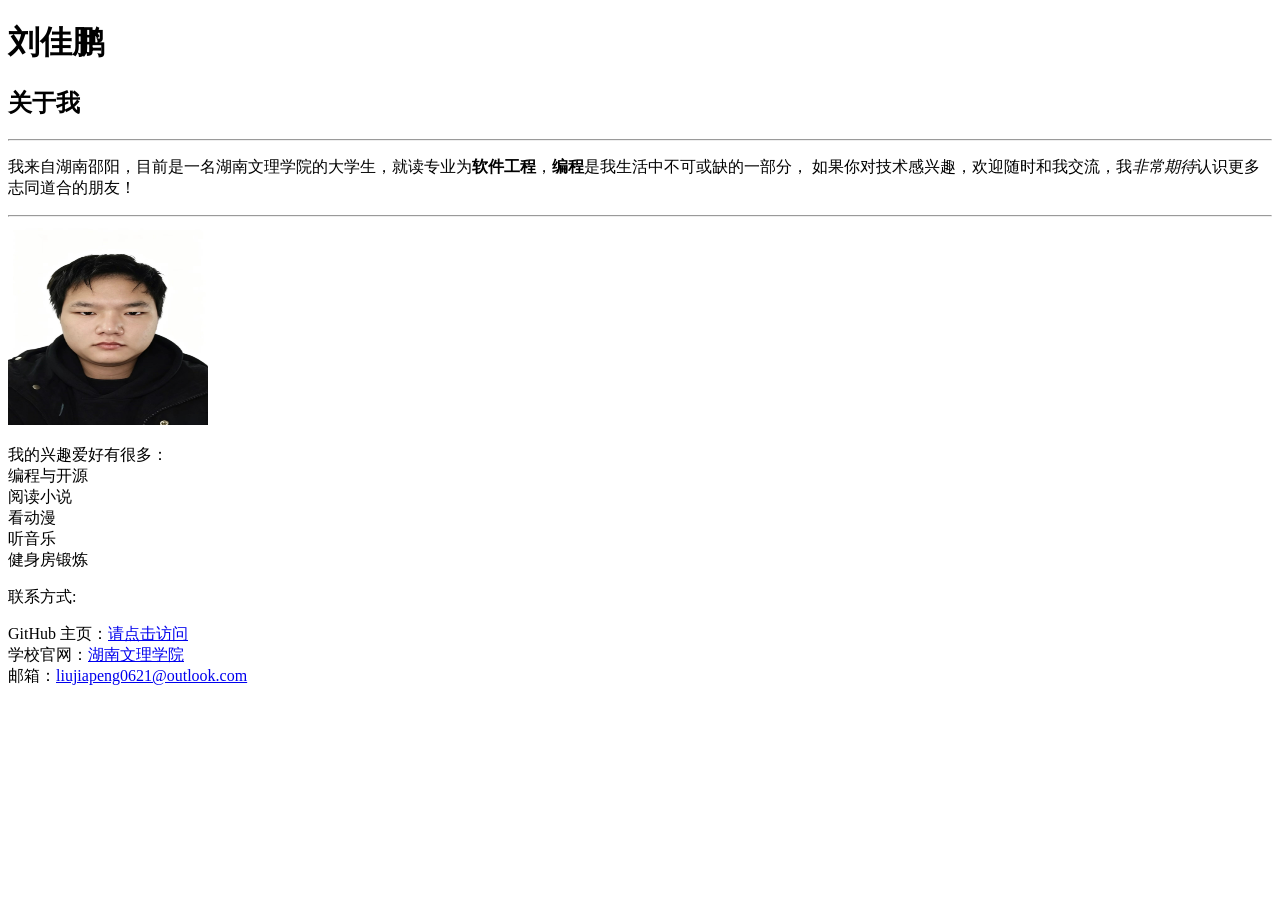
<file: web第一次作业/index.html>
<!doctype html>
<html lang="zh-CN">
  <head>
    <meta charset="UTF-8" />
    <!--页面标题-->
    <title>个人简介</title>
  </head>
  <body>
    <!--我的基本信息 -->
    <h1>刘佳鹏</h1>
    <h2>关于我</h2>
    <hr />
    <p>
      我来自湖南邵阳，目前是一名湖南文理学院的大学生，就读专业为<strong>软件工程</strong>，<strong>编程</strong>是我生活中不可或缺的一部分，
      如果你对技术感兴趣，欢迎随时和我交流，我<em>非常期待</em>认识更多志同道合的朋友！
    </p>
    <hr />
    <!--我的个人信息-->
    <img src="./peng.jpg" alt="我的个人照片" width="200" height="200" />
    <p>
      我的兴趣爱好有很多：<br />
      编程与开源<br />
      阅读小说<br />
      看动漫<br />
      听音乐<br />
      健身房锻炼
    </p>
    <!-- 我的联系方式 -->
    <p>联系方式:</p>
    <p>
      GitHub 主页：<a href="https://github.com" target="_blank">请点击访问</a
      ><br />
      学校官网：<a href="https://www.huas.edu.cn/">湖南文理学院</a> <br />
      邮箱：<a href="mailto:liujiapeng0621@outlook.com"
        >liujiapeng0621@outlook.com</a
      >
    </p>
  </body>
</html>
</file>
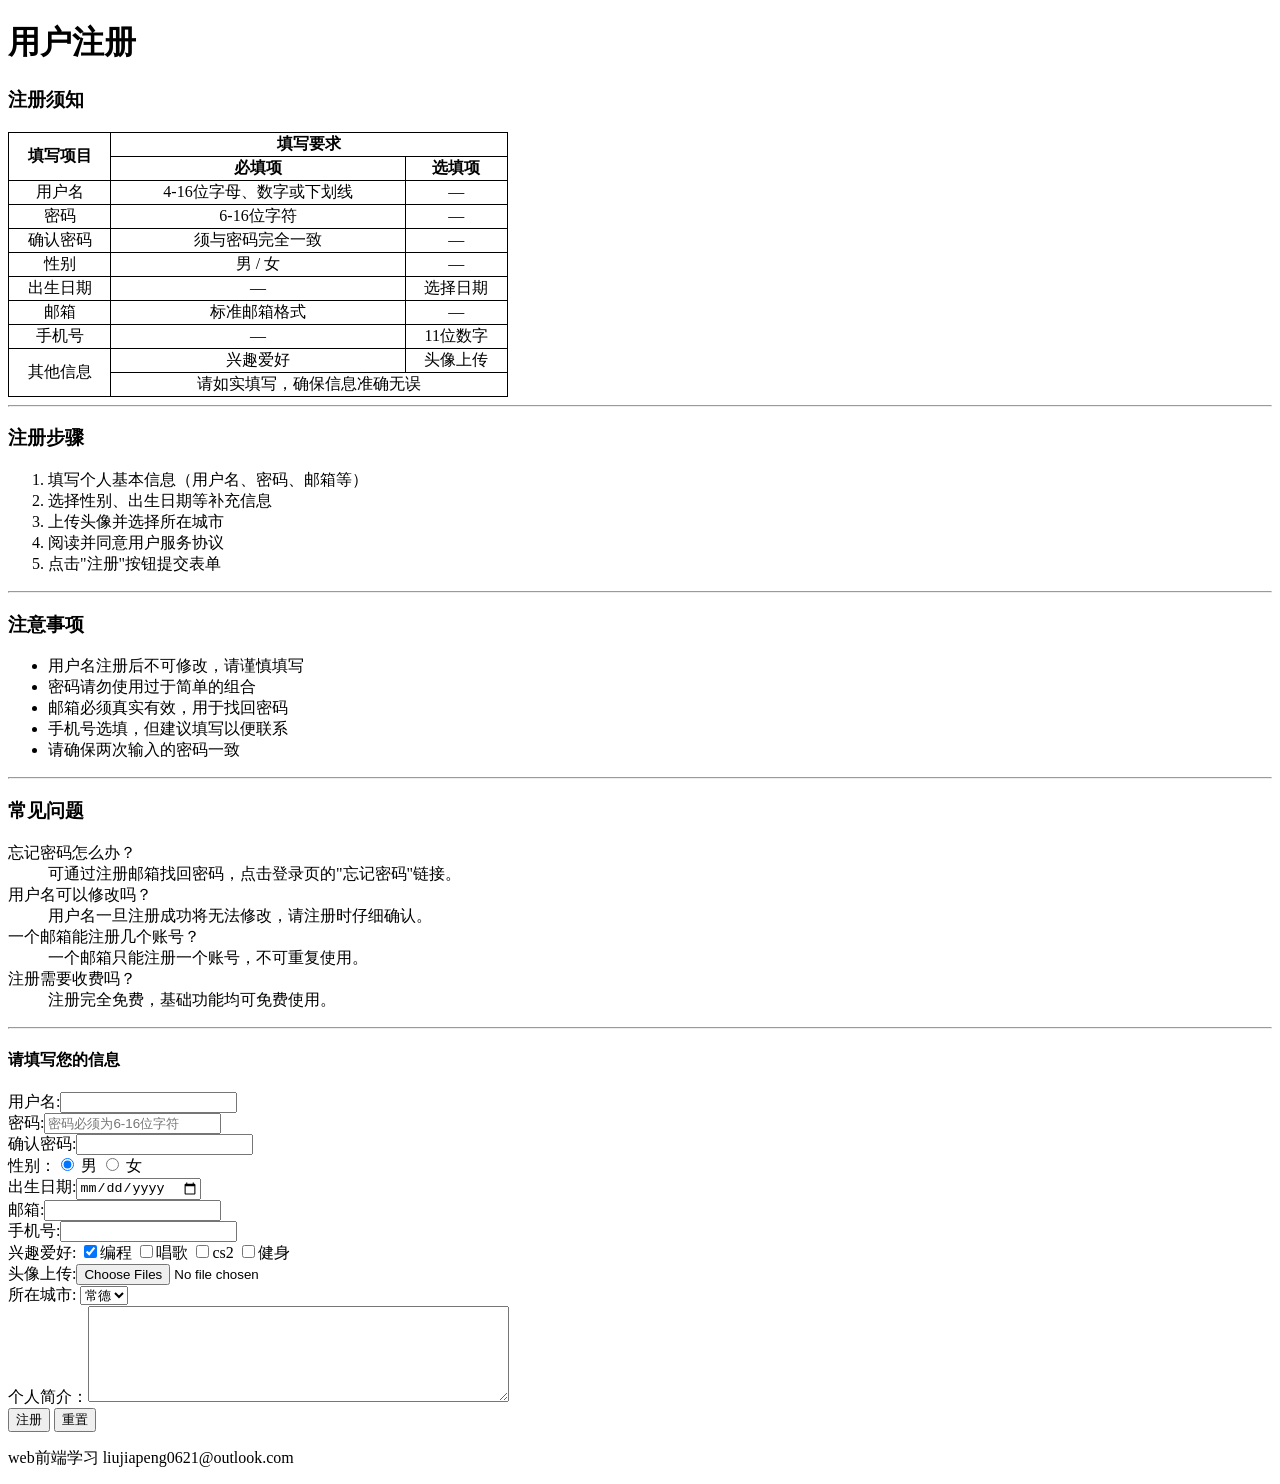
<file: web第二次作业/index.html>
<!doctype html>
<html lang="zh-CN">
  <head>
    <meta charset="UTF-8" />
    <link rel="stylesheet" href="style.css" />
  </head>
  <body>
    <!-- 页面头部 -->
    <header>
      <h1>用户注册</h1>
    </header>

    <!-- 主体区域 -->
    <main>
      <!-- 注册流程表 -->
      <h3>注册须知</h3>
      <table>
        <thead>
          <tr>
            <th rowspan="2">填写项目</th>
            <th colspan="2">填写要求</th>
          </tr>
          <tr>
            <th>必填项</th>
            <th>选填项</th>
          </tr>
        </thead>
        <tbody>
          <tr>
            <td>用户名</td>
            <td>4-16位字母、数字或下划线</td>
            <td>—</td>
          </tr>
          <tr>
            <td>密码</td>
            <td>6-16位字符</td>
            <td>—</td>
          </tr>
          <tr>
            <td>确认密码</td>
            <td>须与密码完全一致</td>
            <td>—</td>
          </tr>
          <tr>
            <td>性别</td>
            <td>男 / 女</td>
            <td>—</td>
          </tr>
          <tr>
            <td>出生日期</td>
            <td>—</td>
            <td>选择日期</td>
          </tr>
          <tr>
            <td>邮箱</td>
            <td>标准邮箱格式</td>
            <td>—</td>
          </tr>
          <tr>
            <td>手机号</td>
            <td>—</td>
            <td>11位数字</td>
          </tr>
          <tr>
            <td rowspan="2">其他信息</td>
            <td>兴趣爱好</td>
            <td>头像上传</td>
          </tr>
          <tr>
            <td colspan="2">请如实填写，确保信息准确无误</td>
          </tr>
        </tbody>
      </table>

      <hr />

      <!-- 有序列表：注册步骤 -->
      <h3>注册步骤</h3>
      <ol>
        <li>填写个人基本信息（用户名、密码、邮箱等）</li>
        <li>选择性别、出生日期等补充信息</li>
        <li>上传头像并选择所在城市</li>
        <li>阅读并同意用户服务协议</li>
        <li>点击"注册"按钮提交表单</li>
      </ol>

      <hr />

      <!-- 无序列表：注意事项 -->
      <h3>注意事项</h3>
      <ul>
        <li>用户名注册后不可修改，请谨慎填写</li>
        <li>密码请勿使用过于简单的组合</li>
        <li>邮箱必须真实有效，用于找回密码</li>
        <li>手机号选填，但建议填写以便联系</li>
        <li>请确保两次输入的密码一致</li>
      </ul>

      <hr />

      <!-- 定义列表：常见问题 -->
      <h3>常见问题</h3>
      <dl>
        <dt>忘记密码怎么办？</dt>
        <dd>可通过注册邮箱找回密码，点击登录页的"忘记密码"链接。</dd>

        <dt>用户名可以修改吗？</dt>
        <dd>用户名一旦注册成功将无法修改，请注册时仔细确认。</dd>

        <dt>一个邮箱能注册几个账号？</dt>
        <dd>一个邮箱只能注册一个账号，不可重复使用。</dd>

        <dt>注册需要收费吗？</dt>
        <dd>注册完全免费，基础功能均可免费使用。</dd>
      </dl>

      <hr />

      <!-- 注册表单 -->
      <h4>请填写您的信息</h4>
      <form
        id="registerForm"
        action="#"
        method="post"
        enctype="multipart/form-data"
      >
        用户名:<input type="text" name="username" id="username" required />
        <br />
        密码:<input
          type="password"
          name="password"
          id="password"
          placeholder="密码必须为6-16位字符"
          required
        />
        <br />
        确认密码:<input
          type="password"
          name="confirmPassword"
          id="confirmPassword"
          required
        />
        <br />
        性别：<label
          ><input type="radio" name="gender" value="male" checked /> 男</label
        >
        <label><input type="radio" name="gender" value="female" /> 女</label>
        <br />
        出生日期:<input type="date" name="birthDate" id="birthDate" />
        <br />
        邮箱:<input type="email" name="email" id="email" required />
        <br />
        手机号:<input type="tel" name="phone" id="phone" pattern="[0-9]{11}" />
        <br />
        兴趣爱好:
        <input type="checkbox" name="hobby" value="编程" checked />编程
        <input type="checkbox" name="hobby" value="唱歌" />唱歌
        <input type="checkbox" name="hobby" value="cs2" />cs2
        <input type="checkbox" name="hobby" value="健身" />健身
        <br />
        头像上传:<input
          type="file"
          name="avatar"
          id="avatar"
          accept="image/*"
          multiple
        />
        <br />
        所在城市:
        <select name="city" id="city">
          <option value="beijing">长沙</option>
          <option value="shanghai" selected>常德</option>
          <option value="guangzhou">邵阳</option>
          <option value="shenzhen">岳阳</option>
        </select>
        <br />
        个人简介：<textarea name="bio" id="bio" rows="6" cols="50"></textarea>
        <br />
        <button type="submit">注册</button>
        <button type="reset">重置</button>
      </form>
    </main>
    <!-- 页面底部 -->
    <footer>
      <p>web前端学习 liujiapeng0621@outlook.com</p>
    </footer>

    <!-- JavaScript：表单数据收集与验证 -->
    <script>
      var form = document.getElementById("registerForm");

      form.addEventListener("submit", function (event) {
        event.preventDefault();

        var password = document.getElementById("password").value;
        var confirmPassword = document.getElementById("confirmPassword").value;

        if (password !== confirmPassword) {
          alert("两次输入的密码不一致，请重新输入！");
          return;
        }

        var formData = new FormData(form);

        console.log("========== 用户注册信息 ==========");
        console.log("用户名：" + formData.get("username"));
        console.log("密码：" + formData.get("password"));
        console.log("确认密码：" + formData.get("confirmPassword"));
        console.log("性别：" + formData.get("gender"));
        console.log("出生日期：" + formData.get("birthDate"));
        console.log("邮箱：" + formData.get("email"));
        console.log("手机号：" + formData.get("phone"));
        console.log("兴趣爱好：" + formData.getAll("hobby").join(", "));
        console.log(
          "头像：" +
            (formData.get("avatar") ? formData.get("avatar").name : "未选择"),
        );
        console.log("所在城市：" + formData.get("city"));
        console.log("个人简介：" + formData.get("bio"));
        console.log("================================");

        alert("注册信息已提交！请按 F12 打开 Console 查看收集到的数据。");
      });
    </script>
  </body>
</html>
</file>
<file: web第二次作业/style.css>
table {
  border: 1px solid;
  width: 500px;
  border-collapse: collapse;
}

table th,
table td {
  border: 1px solid;
}

tr {
  text-align: center;
}
</file>
